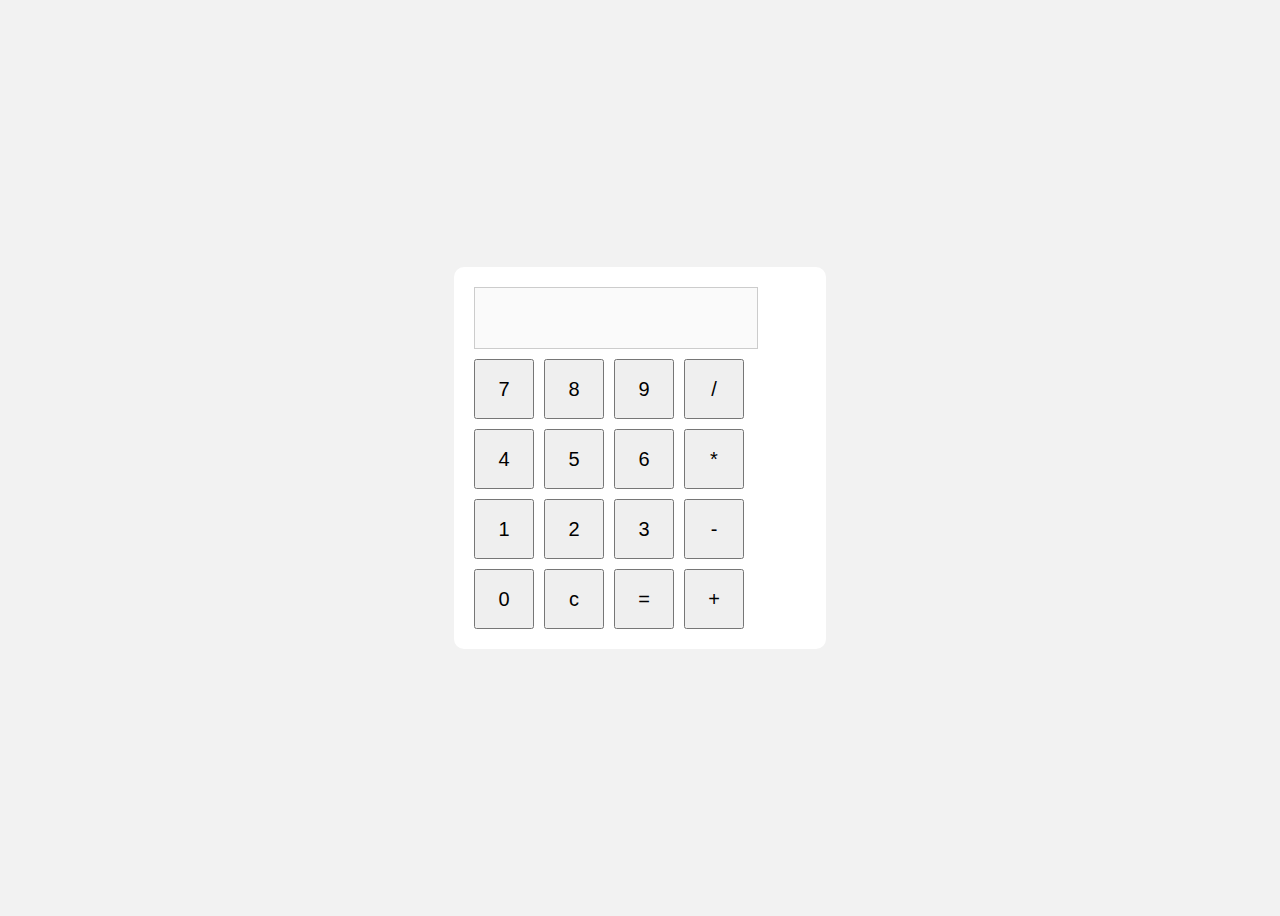
<file: calculator/index.html>
<!DOCTYPE html>
<html lang="en">
<head>
    <meta charset="UTF-8">
    <meta name="viewport" content="width=device-width, initial-scale=1.0">
    <link rel="stylesheet" href="style.css">
    <title>Calculadora</title>
</head>
<body>
    <div class="calculadora">
        <input type="text" id="visor" class="visor" disabled>
        <div class="botoes">
            <button>7</button>
            <button>8</button>
            <button>9</button>
            <button>/</button>

            <button>4</button>
            <button>5</button>
            <button>6</button>
            <button>*</button>

            <button>1</button>
            <button>2</button>
            <button>3</button>
            <button>-</button>

            <button>0</button>
            <button>c</button>
            <button>=</button>
            <button>+</button>
                            

        </div>
    </div>

    <script src="script.js"></script>
</body>
</html>
</file>
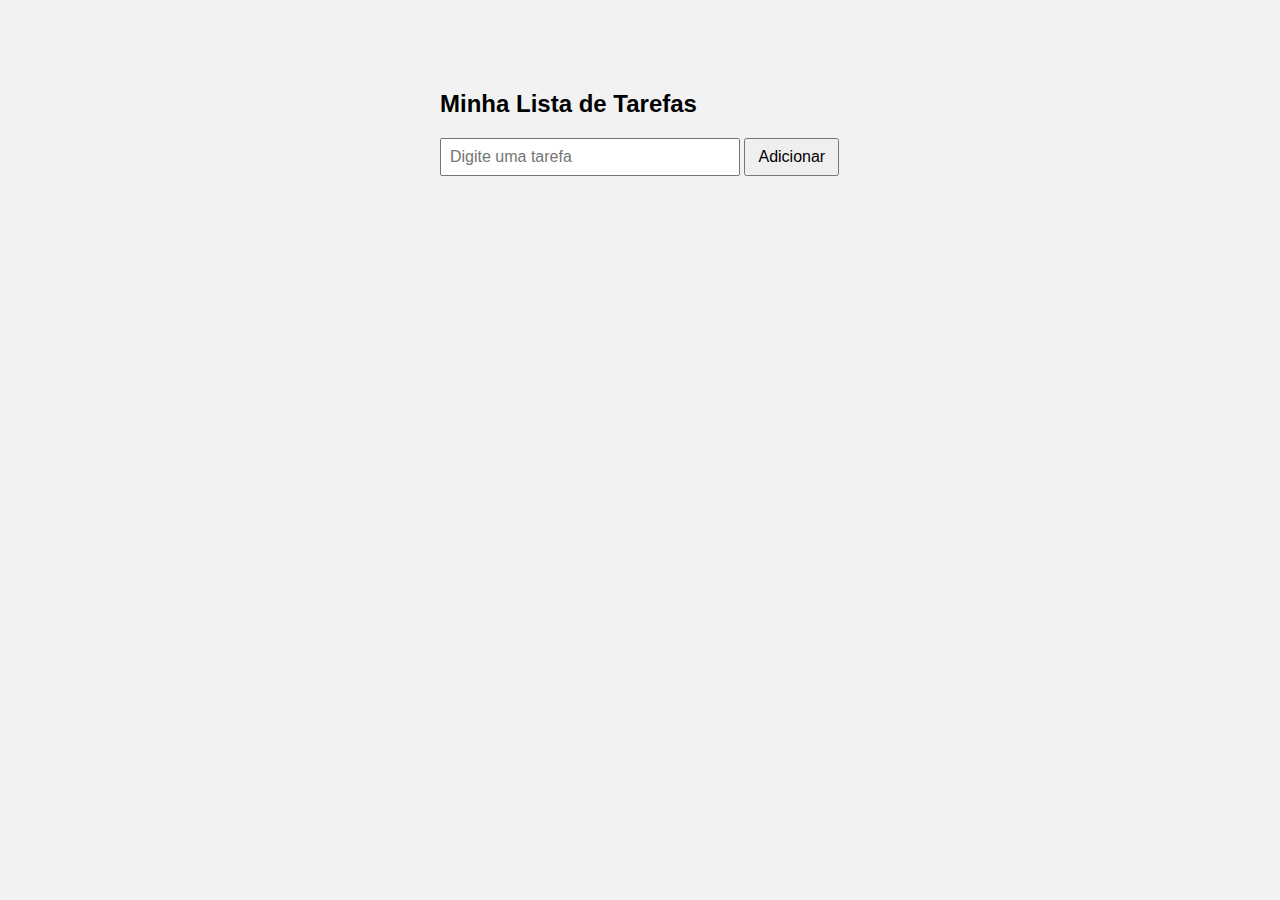
<file: to-do-list/index.html>
<!DOCTYPE html>
<html lang="en">
<head>
    <meta charset="UTF-8">
    <meta name="viewport" content="width=device-width, initial-scale=1.0">
    <link rel="stylesheet" href="style.css">
    <title>Lista de tarefas</title>
</head>
<body>
    <h2>Minha Lista de Tarefas</h2>
    <input type="text" id="tarefaInput" placeholder="Digite uma tarefa">
    <button id="adicionarBtn">Adicionar</button>

    <ul id="listaTarefas">

    </ul>
    
    
    
    <script src="script.js"></script>
</body>
</html>
</file>
<file: calculator/style.css>
body {
    font-family: Arial, Helvetica, sans-serif;
    display: flex;
    justify-content: center;
    align-items: center;
    height: 100vh;
    background-color: #f2f2f2;
}

.calculadora {
    background: white;
    padding: 20px;
    border-radius: 10px;
    box-shadow: 0 0 15px rgba(0, 0, 0, 0);
}

.visor {
    width: 79%;
    height: 40px;
    margin-bottom: 10px;
    text-align: right;
    padding: 10px;
    font-size: 24px;
    border: 1px solid #ccc;
}

.botoes {
    display: grid;
    grid-template-columns: repeat(4, 60px);
    gap: 10px;
}

button {
    height: 60px;
    font-size: 20px;
    cursor: pointer;
}
</file>
<file: to-do-list/style.css>
body {
    font-family: Arial, Helvetica, sans-serif;
    max-width: 400px;
    margin: 50px auto;
    padding: 20px;
    background: #f2f2f2;
    border-radius: 8px;
}

input[type="text"] {
    width: 70%;
    padding: 8px;
    font-size: 16px;
}

button {
    padding: 8px 12px;
    font-size: 16px;
}

ul {
    list-style-type: none;
    padding: 0;
}

li {
    background: white;
    margin-top: 10px;
    padding: 10px;
    border-radius: 5px;
}

.concluida {
    text-decoration: line-through;
    color: gray;
}
</file>
